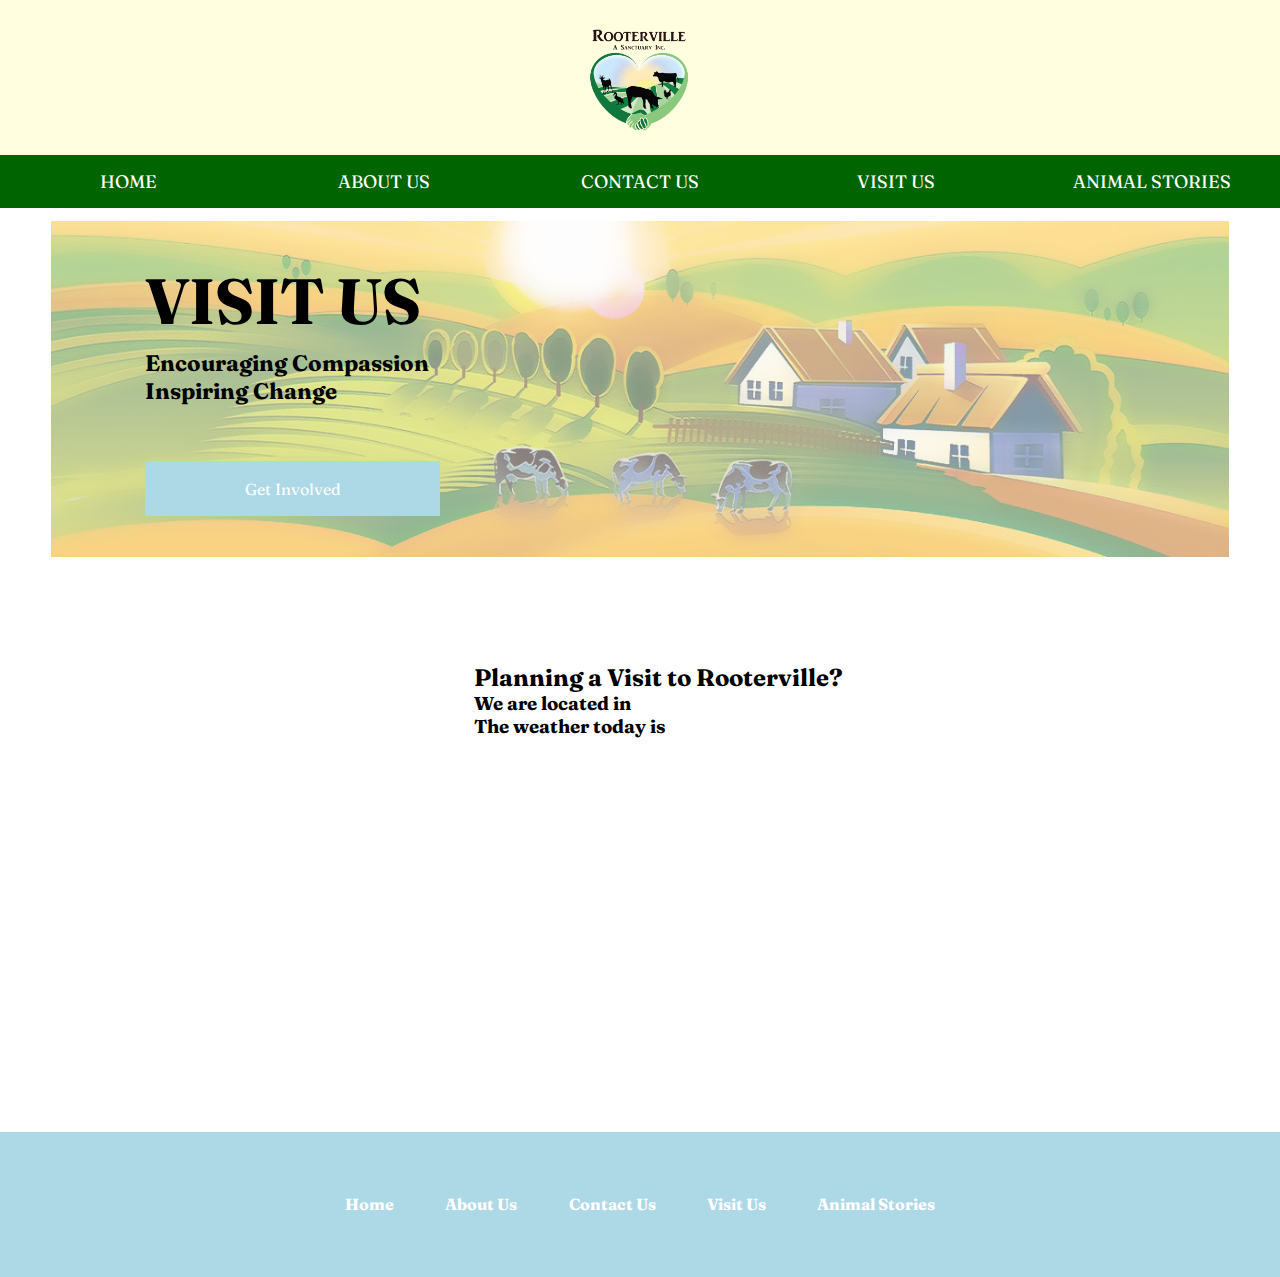
<file: visit.html>
<!doctype html>
<html lang="en">
  <head>
    <meta charset="utf-8">
    <meta name="viewport" content="width=device-width, initial-scale=1, shrink-to-fit=no">
    <link rel="stylesheet" type="text/css" href="style.css">
    <title>Rooterville</title>
  </head>
  <body>
    <!-- Header -->
    <header>
      <img src="images/logor.png">
      <nav>
        <ul id="topnav">
          <li id="topnav-label"><a href="index.html">Home</a></li>
          <li id="topnav-label"><a href="about.html">About Us</a></li>
          <li id="topnav-label"><a href="contact.html">Contact Us</a></li>
          <li id="topnav-label" class="has-submenu">
            <a href="visit.html">Visit Us</a>
            <div class="menudrop condensed">
              <ul class="visitmenu">
                <li><a href="#">Photo Gallery</a></li>
                <li><a href="#">Schedule a Visit</a></li>
              </ul>
            </div>
          </li>
          <li id="topnav-label"><a href="stories.html">Animal Stories</a></li>
        </ul>
      </nav>

      <!-- Hidden Mobile Nav Menu -->
      <div class="topnav">
          <a href="#home" class="active">Logo</a>
          <div id="myLinks">
            <a href="index.html">Home</a>
            <a href="about.html">About</a>
            <a href="contact.html">Contact</a>
            <a href="visit.html">Visit Us</a>
            <a href="visit.html">Animal Stories</a>
          </div>
          <!-- "Hamburger menu" / "Bar icon" to toggle the navigation links -->
          <a href="javascript:void(0);" class="icon" onclick="myFunction()">
            <!-- <i class="fa fa-bars"></i> -->
          </a>
      </div>
    </header>
    <!-- Main Section -->
  <main>

    <section id="banner">
      <img src="images/farmbg.png">
      <button id="learnbutton"><a href="stories.html">Get Involved</a></button>
      <h2>VISIT US</h2>
      <h4>Encouraging Compassion<br>Inspiring Change</h4>
    </section>

    <div id="all">

    <h2>Planning a Visit to Rooterville?</h2>

    <h3>We are located in <span></span></h3>
    <h3>The weather today is <span></span></h3>

    </div>
    <div id="map">
      <iframe src="https://www.google.com/maps/embed?pb=!1m18!1m12!1m3!1d3463.740066547188!2d-81.94744008490453!3d29.756235081988088!2m3!1f0!2f0!3f0!3m2!1i1024!2i768!4f13.1!3m3!1m2!1s0x88e60ddc44cabd07%3A0x590807abc6e040c5!2sRooterville%20Animal%20Sanctuary!5e0!3m2!1sen!2sus!4v1606101315298!5m2!1sen!2sus" width="600" height="450" frameborder="0" style="border:0;" allowfullscreen="" aria-hidden="false" tabindex="0"></iframe>
    </div>


  </main>
  <!-- Footer -->
  <footer>
      <nav id="footernav">
        <ul>
          <li><a href="index.html">Home</a></li>
          <li><a href="about.html">About Us</a></li>
          <li><a href="contact.html">Contact Us</a></li>
          <li><a href="visit.html">Visit Us</a></li>
          <li><a href="stories.html">Animal Stories</a></li>
        </ul>
      </nav>

  </footer>
  <script src="main.js"></script>
</body>
</html>
</file>
<file: style.css>
@import url('https://fonts.googleapis.com/css2?family=Fraunces:wght@300&display=swap');

*{
  font-family: Fraunces;
  margin: 0;
  border: 0;
  padding: 0;
}

header img{
  display: block;
  margin-left: auto;
  margin-right: auto;
  width: 15%;
  padding: 1.8%;
}

header{
  background-color: lightyellow;
}

nav{
  max-width: 100%;
  padding: 0%;
  text-align: center;
}

#topnav {
  display: none;
}

#topnav li {
  width: 100%;
  text-align: center;
  text-transform: uppercase;
  font-family: sans-serif;
  list-style-type: none;
}

#topnav-label {
  margin: 0;
  padding: 15px 0;
  font-size: 18px;
  background-color: darkgreen;
}

a:link{
  text-decoration: none;
  color: white;
}

a:visited{
  color: white;
}

.condensed{
  display: none;
}

.show {
    display: block;
}

.visitmenu {
  margin-top: 4%;
  padding-left: 0;
  background-color: lightgray;
}

.menudrop{
  /* position: relative; */
  width: 100%;
}

.visitmenu li {
  display: block;
  width: 100%;
  padding: 5%;
  border: 2px solid white;
  box-sizing: border-box;
}

nav ul li{
  display: inline-block;
  padding: 2%;
}

/*hamburger*/

/* Style the navigation menu */
.topnav {
  overflow: hidden;
  background-color: lightblue;
  position: relative;
}

/* Hide the links inside the navigation menu (except for logo/home) */
.topnav #myLinks {
  display: none;
}

/* Style navigation menu links */
.topnav a {
  color: white;
  padding: 3% 8%;
  text-decoration: none;
  font-size: 1em;
  display: block;
}

/* Style the hamburger menu */
.topnav a.icon {
  background: black;
  display: block;
  position: absolute;
  height: 100%;
  right: 0;
  top: 0;
}

/* Add a grey background color on mouse-over */
.topnav a:hover {
  background-color: lightyellow;
  color: black;
}

/* Style the active link (or home/logo) */
.active {
  background-color: darkgreen;
  color: white;
}





#banner button{
  width: 25%;
  padding: 1.5% .7% 1.5% .7%;
  position: absolute;
  left: 8%;
  top: 65%;
  font-size: 1em;
  background-color: lightblue;
}

#banner h2{
  font-size: 1.8em;
  width: 40%;
  position: absolute;
  left: 8%;
  top: 13%;
}

#banner h4{
  font-size: .8em;
  width: 40%;
  position: absolute;
  left: 8%;
  top: 36%;
}

#banner p{
  font-size: .4em;
  width: 40%;
  position: absolute;
  left: 8%;
  top: 48%;
}

#banner{
padding-top: 1%;
margin: 0 auto;
width: 100%;
position: relative;
}

#banner img{
  width: 100%;
  max-height: 10%;
}



/*img grid Home*/

#grid{
  display: flex;
  flex-wrap: wrap;
  padding: 1% 4% 4% 4%;
  flex-direction: row;
}

#griditem{
  width: 25%;
}

#griditem1{
  width:50%;
}

#grid img{
  display: flex;
  flex-direction: row;
  width: 100%;
  height: 100%;
}

/*learn section Home*/

#learn h2 {
  max-width: 100%;
  padding: 0% 4% 2% 2%;
}

#learn{
  padding: 2%;
}

#learngrid{
  display: flex;
  flex-wrap: wrap;
  flex-direction: row;
}

#learngriditem{
  width: 20%;
  padding: 2%;
}

#learngriditem img{
  max-width: 100%;
}

#learngrid button{
  width:  100%;
  display: flex;
  justify-content: center;
  align-items: center;
  margin-top: 2%;
  padding: 1%;

}

#ourstory{
  padding: 2%;
  display: flex;
  flex-direction: row;
  flex-wrap: wrap;
}

#ourstory article{
  width: 48%;
  padding: 0% 0% 5% 0%;
}

#ourstory h2{
  padding-bottom: 1%;
  padding-left: 4%;
  font-size: 1.5em;
}

#ourstory p{
  padding-left: 4%;
  padding-bottom: 1.5%;
  font-size: .5em;
}

#ourstory img{
  max-width: 100%;
  padding-right: 15%;
}

#yt{
  display: flex;
  max-width: 100%;
  justify-content: space-around;

}

#yt div{
  max-width: 100%;
}

iframe{
  width: 185px;
  height: 225px;
}

/*footer*/
#footernav{
  font-weight: bold;
  background-color: lightblue;
  padding: 3%;
}

footer{
  margin-bottom: 0;
}


/*about page*/
#abtgrid{
  padding: 2% 4.3% 0 4.2%;
  display: flex;
  flex-direction: column;
  flex-wrap: wrap;
}

#abtimggrid{
  padding: 4%;
  display: flex;
  flex-direction: row;
  flex-wrap: wrap;
  max-width: 70%;
  margin: 0 auto;

}


#abtgriditem{
  width: 28%;
  padding: 2%;
  display: flex;
  flex-direction: column;
}

#abtgriditem img{
  max-width: 100%;
}


#abtgrid article{
  width: 100%;
  padding: 0% 0% 5% 0%;
  align-items: flex-end;
}

#abtgrid h2{
  padding-bottom: 2.5%;
  font-size: 1.9em;
}

#abtgrid p{
  font-size: .7em;
  padding-bottom: 1.5%;
}

#abtgrid img{
  max-width: 100%;
}

#gridbutton{
  width:  100%;
  display: flex;
  justify-content: center;
  align-items: center;
  margin-top: 4%;
  padding: 1%;

}

/* visit stuff */

#btngrpitem img{
  max-width: 100%;
}

#btngrpitem {
  max-width: 20%;
  display: flex;
  flex-direction: column;
}


button {
  margin-top: 2%;
  cursor: pointer;
  background: transparent;
  border: none;
  outline: none;
  font-size: inherit;
}


.btn-group {
  margin-top: 3%;
  text-align: center;
  display: flex;
  justify-content: space-around;
  flex-wrap: wrap;
}

.open-modal {
  font-weight: bold;
  background: lightblue;
  color: white;
  padding: 0.75rem 1.75rem;
  margin-bottom: 1rem;
  border-radius: 5px;
}

#btngrpitem{
  padding: 1.5%;
}

/* MODAL
–––––––––––––––––––––––––––––––––––––––––––––––––– */
.modal {
  position: fixed;
  top: 13%;
  left: 5%;
  display: flex;
  align-items: center;
  justify-content: center;
  padding: 1rem;
  background: black;
  cursor: pointer;
  visibility: hidden;
  opacity: 0;
  transition: all 0.35s ease-in;
}

.modal.is-visible {
  visibility: visible;
  opacity: 1;
}

.modal-dialog {
  position: relative;
  margin: 0 auto;
  max-width: 500px;
  max-height: 80vh;
  border-radius: 5px;
  background: white;
  overflow: auto;
  cursor: default;
}

.modal-dialog > * {
  padding: 1rem;
}

.modal-header,
.modal-footer {
  background: lightgray;
}

.modal-header {
  display: flex;
  align-items: center;
  justify-content: space-between;
}

.modal-header .close-modal {
  font-size: 1.5rem;
}

.modal p + p {
  margin-top: 1rem;
}

  #all{
    padding: 8%;
  }

 #map{
   text-align: center;
   padding-bottom: 5%;
 }

/***** media queries******/

@media (max-width: 450px) {

  #banner button{
    width: 25%;
    padding: 1% .5% 1% .5%;
    position: absolute;
    left: 8%;
    top: 70%;
    font-size: .7em;
    background-color: lightblue;
  }

  #banner h2{
    font-size: 1.4em;
    width: 40%;
    position: absolute;
    left: 8%;
    top: 9%;
  }

  #banner h4{
    font-size: .6em;
    width: 40%;
    position: absolute;
    left: 8%;
    top: 27%;
  }

  #banner p{
    font-size: .3em;
    width: 40%;
    position: absolute;
    left: 8%;
    top: 43%;
  }

  #ourstory{
    padding: 2%;
    display: flex;
    flex-direction: column;
    flex-wrap: wrap;
    justify-content: center;
  }

  #ourstory article{
    width: 100%;
    padding: 0% 0% 0% 0%;
  }

  #ourstory h2{
    padding-bottom: 1%;
    padding-left: 0%;
    font-size: 1.5em;
  }

  #ourstory p{
    padding-left: 0%;
    padding-bottom: 1.5%;
    font-size: .5em;
  }

  #ourstory img{
    max-width: 100%;
    padding-right: 15%;
  }

}

@media (min-width: 750px) {

  .topnav{
    display: none;
  }

  #topnav {
    display: flex;
  }

  #banner h2{
    font-size: 3.6em;
    width: 40%;
    position: absolute;
    left: 8%;
    top: 10%;
  }

  #banner h4{
    font-size: 1.1em;
    width: 40%;
    position: absolute;
    left: 8%;
    top: 42%;
  }

  #ourstory h2{
    padding-bottom: 1%;
    font-size: 1.8em;
  }

  #ourstory p{
    font-size: .67em;
  }

  iframe{
    width: 285px;
    height: 225px;
  }

  #abtgrid{
    padding: 2% 4.3% 0 4.2%;
    display: flex;
    flex-direction: row;
    flex-wrap: wrap;
  }

  #abtgrid article{
    width: 50%;
    padding: 0% 0% 5% 0%;
    align-items: flex-end;
  }

  #abtgrid h2{
    padding-bottom: 2.5%;
    font-size: 1.9em;
  }

  #abtgrid p{
    font-size: .65em;
    padding-bottom: 1.5%;
  }

  #abtgrid img{
    padding-left: 2%;
    max-width: 100%;
  }

  .modal {
    position: fixed;
    top: 16%;
    left: 20%;
    display: flex;
    align-items: center;
    justify-content: center;
    padding: 1rem;
    background: black;
    cursor: pointer;
    visibility: hidden;
    opacity: 0;
    transition: all 0.35s ease-in;
  }

  .modal.is-visible {
    visibility: visible;
    opacity: 1;
  }

  .modal-dialog {
    position: relative;
    margin: 0 auto;
    max-width: 500px;
    max-height: 80vh;
    border-radius: 5px;
    background: white;
    overflow: auto;
    cursor: default;
  }


}

@media (min-width: 950px) {

  #banner{
    padding-top: 1%;
    margin: 0 auto;
    width: 92%;
    position: relative;
  }

  #banner h2{
    font-size: 4em;
    width: 40%;
    position: absolute;
    left: 8%;
    top: 15%;
  }

  #banner h4{
    font-size: 1.4em;
    width: 40%;
    position: absolute;
    left: 8%;
    top: 40%;
  }

  #banner p{
    font-size: .8em;
    width: 40%;
    position: absolute;
    left: 8%;
    top: 55%;
  }

  #abtgrid h2{
    padding-bottom: 1%;
    font-size: 2.1em;
  }

  #abtgrid p{
    font-size: .9em;
    padding-bottom: 1.5%;
  }

  #ourstory h2{
    padding-bottom: 1%;
    font-size: 2.1em;
  }

  #ourstory p{
    font-size: .8em;
  }

  #all{
    padding-left: 37%;
    padding-bottom: 2%;
  }

 #map{
   text-align: center;
   padding-bottom: 5%;
 }

  iframe{
    width: 450px;
    height: 300px;
  }

/*pop up*/
  .modal-dialog {
    position: relative;
    margin: 0 auto;
    max-width: 800px;
    max-height: 80vh;
    border-radius: 5px;
    background: white;
    overflow: auto;
    cursor: default;
  }


}

@media (min-width: 1150px) {

  header img{
    display: block;
    margin-left: auto;
    margin-right: auto;
    width: 9%;
    padding: 1.8%;
  }

  #banner{
    padding-top: 1%;
    margin: 0 auto;
    width: 92%;
    position: relative;
  }

  #banner p{
    font-size: 1em;
    width: 27%;
    position: absolute;
    left: 8%;
    top: 55%;
  }

  #ourstory p{
    font-size: 1.2em;
  }

  #abtgrid p{
    font-size: 1.2em;
    padding-bottom: 1.5%;
  }


  iframe{
    width: 550px;
    height: 300px;
  }
}
</file>
